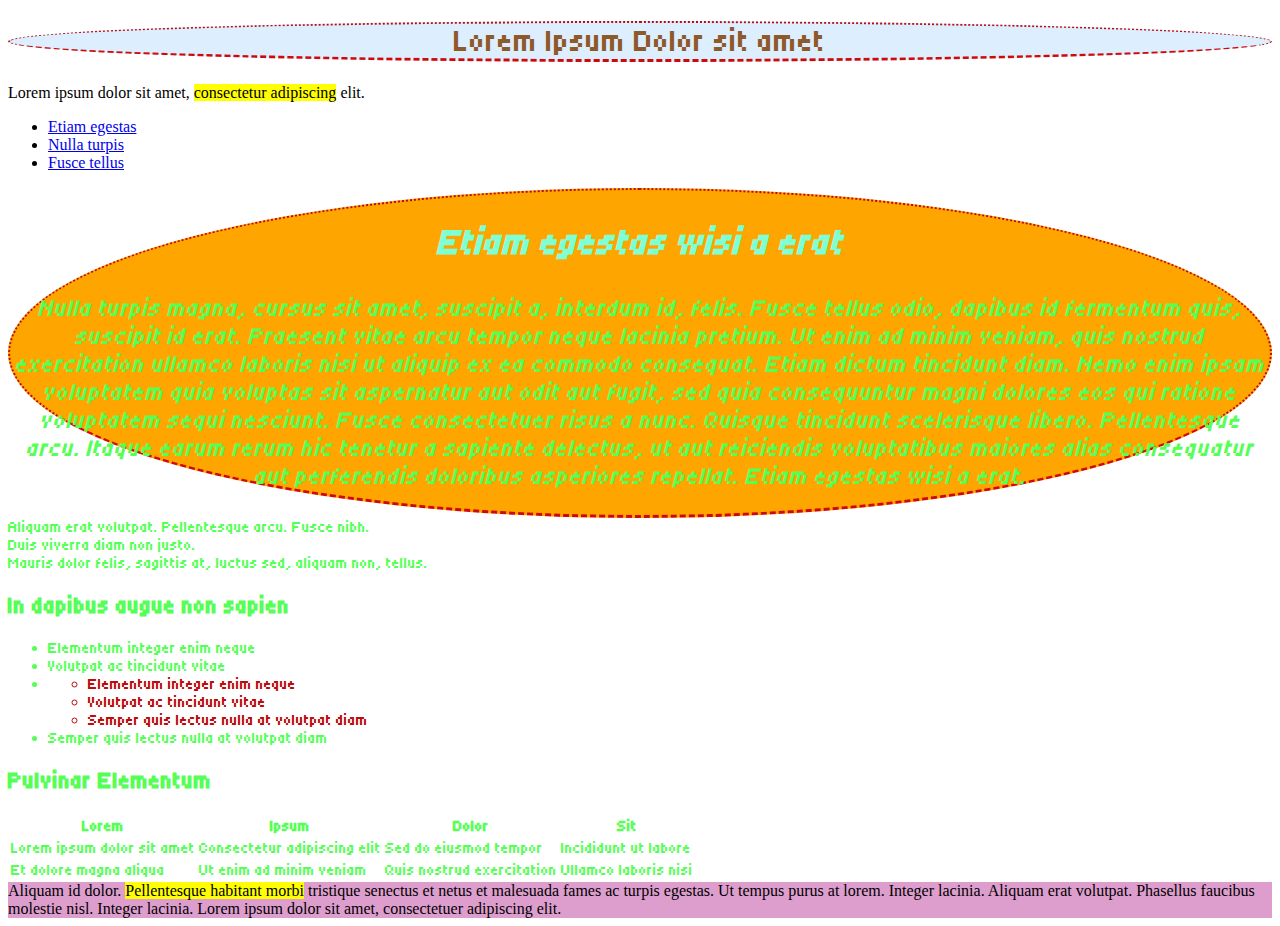
<file: sandbox.html>
<!doctype html>
<html lang="zxx">
<head>
    <link rel="preconnect" href="https://fonts.googleapis.com">
    <link rel="preconnect" href="https://fonts.gstatic.com" crossorigin>
    <link href="https://fonts.googleapis.com/css2?family=Tiny5&display=swap" rel="stylesheet">
    <link rel="stylesheet" href="style.css">
    <meta charset="utf-8">
    <title>Příklad - Základní HTML stránka</title>
</head>
<body>
    <header>
        <div>
            <h1 class="superfont">Lorem Ipsum Dolor sit amet</h1>
        </div>
        <div>
            Lorem ipsum dolor sit amet, <mark>consectetur adipiscing</mark> elit.
        </div>
        <div id="menu">
            <nav>
                <ul>
                    <li><a href="#">Etiam egestas</a></li>
                    <li><a href="#">Nulla turpis</a></li>
                    <li><a href="#">Fusce tellus</a></li>
                </ul>
            </nav>
        </div>
    </header>
    <main>
        <div class="text">
            <h2>Etiam egestas wisi a erat</h2>
            <p>Nulla turpis magna, <span class="imp">cursus sit amet</span>, suscipit a, interdum id, felis. Fusce tellus odio, dapibus id fermentum quis, suscipit id erat. Praesent vitae arcu tempor neque lacinia pretium. Ut enim ad minim veniam, quis nostrud exercitation ullamco laboris nisi ut aliquip ex ea commodo consequat. Etiam dictum tincidunt diam. Nemo enim ipsam voluptatem quia voluptas sit aspernatur aut odit aut fugit, sed quia consequuntur magni dolores eos qui ratione voluptatem sequi nesciunt. Fusce consectetuer risus a nunc. Quisque tincidunt scelerisque libero. Pellentesque arcu. Itaque earum rerum hic tenetur a sapiente delectus, ut aut reiciendis voluptatibus maiores alias consequatur aut perferendis doloribus asperiores repellat. Etiam egestas wisi a erat.</p>
        </div>
        <div class="content">
            <div class="block">
                <div class="item first">
                    Aliquam erat volutpat. Pellentesque arcu. Fusce nibh.
                </div>
                <div class="item">
                    Duis viverra diam non justo.
                </div>
                <div class="item">
                    Mauris dolor felis, sagittis at, luctus sed, aliquam non, tellus.
                </div>
            </div>
        </div>
        <div class="list">
            <h2>In dapibus augue non sapien</h2>
            <ul>
                <li>Elementum integer enim neque</li>
                <li>Volutpat ac tincidunt vitae</li>
                <li>
                    <ul>
                        <li>Elementum integer enim neque</li>
                        <li>Volutpat ac tincidunt vitae</li>
                        <li>Semper quis lectus nulla at volutpat diam</li>
                    </ul>
                </li>
                <li>Semper quis lectus nulla at volutpat diam</li>
            </ul>
        </div>
        <div class="table">
            <h2>Pulvinar Elementum</h2>
            <table>
                <tr>
                    <th>Lorem</th>
                    <th>Ipsum</th>
                    <th>Dolor</th>
                    <th>Sit</th>
                </tr>
                <tr>
                    <td>Lorem ipsum dolor sit amet</td>
                    <td>Consectetur adipiscing elit</td>
                    <td>Sed do eiusmod tempor</td>
                    <td>Incididunt ut labore</td>
                </tr>
                <tr>
                    <td>Et dolore magna aliqua</td>
                    <td>Ut enim ad minim veniam</td>
                    <td>Quis nostrud exercitation</td>
                    <td>Ullamco laboris nisi</td>
                </tr>
            </table>
        </div>
    </main>
    <footer>
        <div>
            Aliquam id dolor. <mark>Pellentesque habitant morbi</mark> tristique senectus et netus et malesuada fames ac turpis egestas. Ut tempus purus at lorem. Integer lacinia. Aliquam erat volutpat. Phasellus faucibus molestie nisl. Integer lacinia. Lorem ipsum dolor sit amet, consectetuer adipiscing elit.
        </div>

    </footer>

</html>
</file>
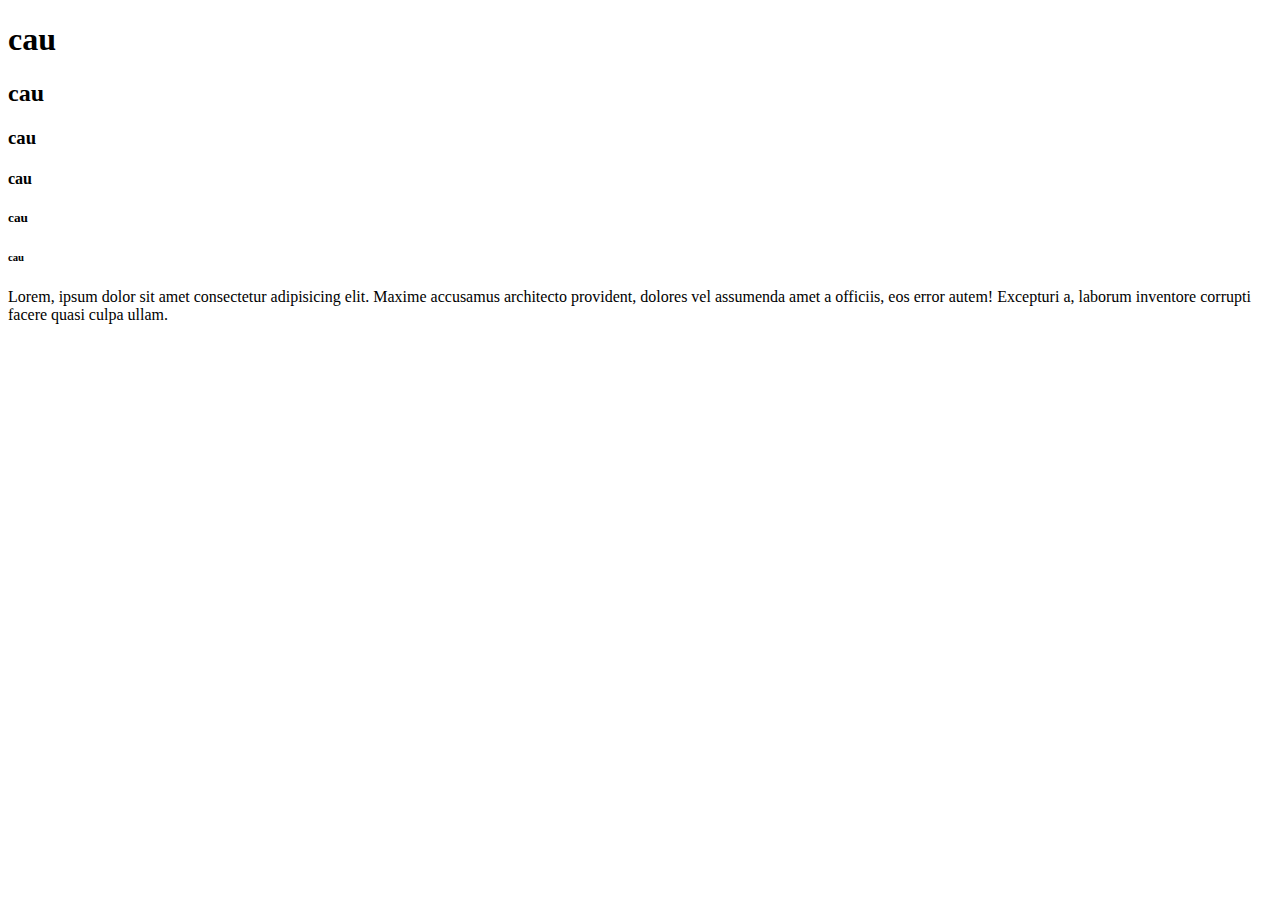
<file: test.html>
<!DOCTYPE html>
<html lang="en">
<head>
    <meta charset="UTF-8">
    <meta name="viewport" content="width=device-width, initial-scale=1.0">
    <title>prvni html</title>
</head>
<body>
    <h1>cau</h1>
    <h2>cau</h2>
    <h3>cau</h3>
    <h4>cau</h4>
    <h5>cau</h5>
    <h6>cau</h6>
    <p>Lorem, ipsum dolor sit amet consectetur adipisicing elit. Maxime accusamus architecto provident, dolores vel assumenda amet a officiis, eos error autem! Excepturi a, laborum inventore corrupti facere quasi culpa ullam.</p>
</body>
</html>
</file>
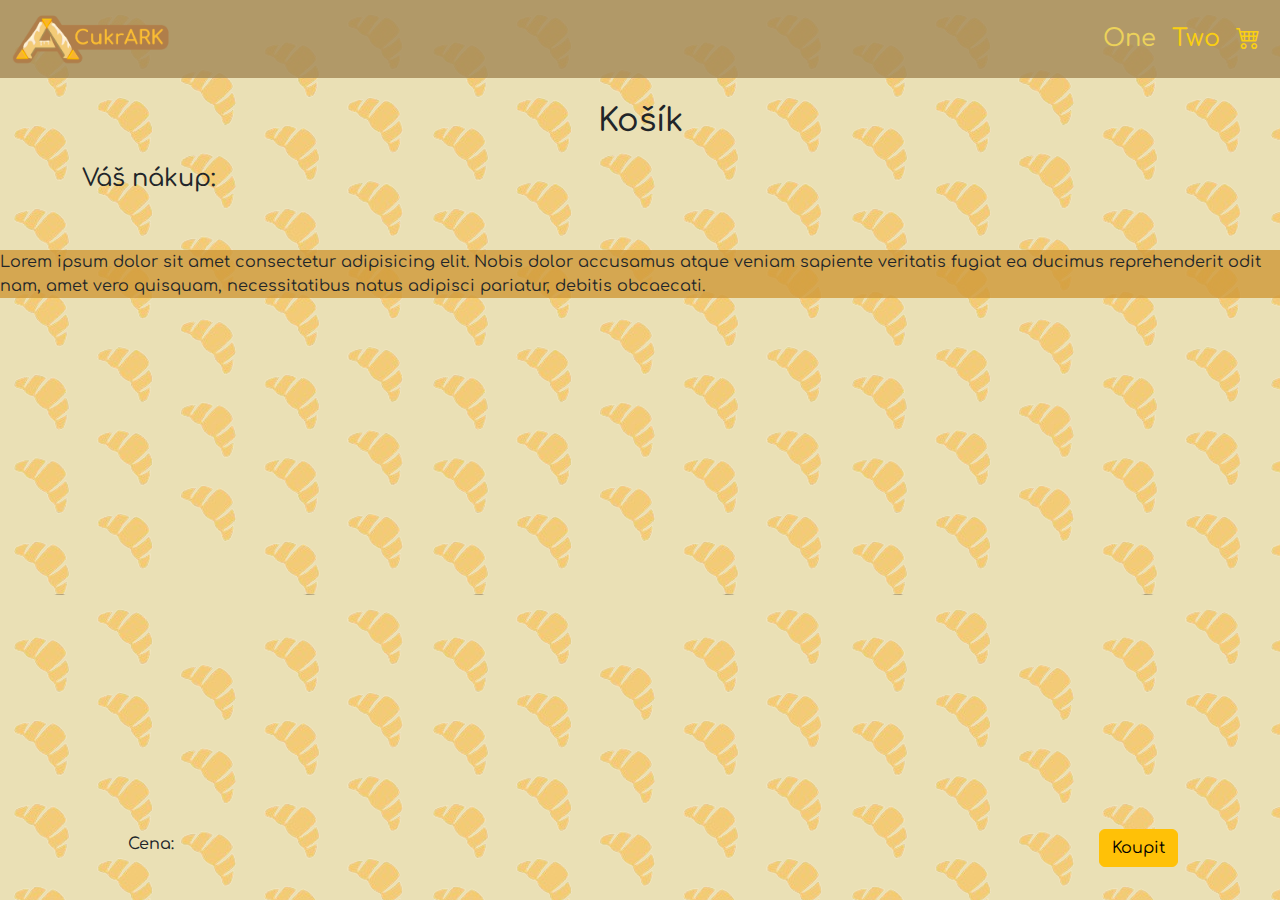
<file: static_web/kosik.html>
<!DOCTYPE html>
<html lang="cs">
<head>
    <meta charset="UTF-8">
    <meta name="viewport" content="width=device-width, initial-scale=1.0">
    <title>Cukrarna</title>
    <link href="https://cdn.jsdelivr.net/npm/bootstrap@5.3.3/dist/css/bootstrap.min.css" rel="stylesheet" integrity="sha384-QWTKZyjpPEjISv5WaRU9OFeRpok6YctnYmDr5pNlyT2bRjXh0JMhjY6hW+ALEwIH" crossorigin="anonymous">
    <link rel="preconnect" href="https://fonts.googleapis.com">
    <link rel="preconnect" href="https://fonts.gstatic.com" crossorigin>
    <link href="https://fonts.googleapis.com/css2?family=Comfortaa:wght@300..700&display=swap" rel="stylesheet">
    <link rel="stylesheet" href="https://cdn.jsdelivr.net/npm/bootstrap-icons@1.11.3/font/bootstrap-icons.min.css">
    <link rel="stylesheet" href="style.css">
</head>
<body>
    <nav class="navbar navbar-expand-lg" style="background-color: rgba(162, 135, 85, 0.8)">
    <div class="container-fluid">
        <a class="navbar-brand" href="#"><img src="logo3.png" alt="logo"width="15%"></a>
        <button class="navbar-toggler" type="button" data-bs-toggle="collapse" data-bs-target="#navbarSupportedContent" aria-controls="navbarSupportedContent" aria-expanded="false" aria-label="Toggle navigation">
        <span class="navbar-toggler-icon"></span>
        </button>
        <div class="collapse navbar-collapse" id="navbarSupportedContent">
            <ul class="navbar-nav me-auto mb-2 mb-lg-0"> 
                <li class="nav-item">
                <li><a class="nav-link" aria-current="page" href="one.html" style="color:#ecd25a">One</a></li>
                </li>
                <li class="nav-item">
                <li><a class="nav-link" href="two.html">Two</a></li>
                </li>
                <li class="nav-item">
                    <li><a class="nav-link" href="two.html"><i class="bi bi-cart4"></i></i></a></li>
                </li>
            </ul>
            </div>
        </div>
    </nav>
    <div class = "container">
 
        <div class="row row-flex">

            <div class="col-sm-12 mx-auto">
                <br>
                <h2 class="card-title">Košík</h2>
                <br>
                <h4>Váš nákup:</h4>
                <div class="buy-section">
                   <h6>Cena: </h6> 
                   <button type="button" class="btn btn-warning">Koupit</button>
                </div>   
            </div>

          </div>
    </div>
    <br><br>
    <footer>
        <p>Lorem ipsum dolor sit amet consectetur adipisicing elit. Nobis dolor accusamus atque veniam sapiente veritatis fugiat ea ducimus reprehenderit odit nam, amet vero quisquam, necessitatibus natus adipisci pariatur, debitis obcaecati.</p>

    </footer>
    <script>
        function action() {


        }
    </script>
</body>
    </html>
</file>
<file: style.css>
h1 {
    text-align: center;
    border: 2px dotted #bd0b0b;
    border-bottom: 3px dashed #d10808;
    border-radius: 50%;
    background-color: #DDEEFF;
    color: #8d5a28;
}
main {
    color: #55FF55;
    font-family: "Tiny5", sans-serif;
    font-weight: 400;
    font-style: normal;
}
footer {
    background-color: #dd9ece;
}
.text h2{
    color:aquamarine;
}
.list li li{
    color: #bd0b0b;
}
.superfont{
    font-family: "Tiny5", sans-serif;
    font-weight: 400;
    font-style: normal;
}
.text{
    border: 2px dotted #bd0b0b;
    border-bottom: 3px dashed #d10808;
    border-radius: 50%;
    font-size: 25px;
    font-weight: 100;
    font-style: italic;
    text-align: center;
    text-decoration: dashed;
    background-color: orange;
}
</file>
<file: static_web/style.css>
/*.navbar-brand{
    background-color: #fff6d4;
    border: 2px solid;
    border-radius: 15px;
    border-color: #fff6d4;
    padding-left: 2%;
}*/

.nav-link{
    font-size: 150%;
    font-family: "Comfortaa", sans-serif;
    font-weight: 500;
    color: #facf12;
}
.navbar-brand{
    font-size: 200%;
    font-family: "Comfortaa", sans-serif;
    font-weight: 500;
    color: #EAE0B5;
}
body{
    background-color: #EAE0B5;
    background-image: url("croissant_bg.png");
    background-repeat: repeat;
}
.title{
    width: 350px;
    display: block;
    margin-top: 2%;
    margin-bottom: 2%;
    margin-left: auto;
    margin-right: auto;
}
p{
    font-family: "Comfortaa", sans-serif;
}
h5{
    font-family: "Comfortaa", sans-serif;
}
h4{
    font-family: "Comfortaa", sans-serif;
}
h3{
    font-family: "Comfortaa", sans-serif;
}
.buy-notice{
    /*position: fixed;*/
    margin-top: 30px;
    background-color: #f1db8a;
    border: 2px solid;
    border-radius: 25px;
    border-color: grey;
    padding:1%;
    padding-bottom: 5px;
    width: 18%;
    transition: box-shadow 0.3s ease;
}
.card-img-top{
    display: block;
    margin: auto;
    height: 150px;
    object-fit:contain;
    margin-top: 10px;
    margin-bottom: 10px;
}
.card-title {
    font-family: "Comfortaa", sans-serif;
    text-align: center;
}
.card-body{
    font-family: "Comfortaa", sans-serif;
    color: #111111;
    font-size: 90%;
    font-weight: 500;
    text-align: justify;
}
.card {
    margin-top: 50px;
    background-color: #fff6d4;
    position: relative;
    display: table;
    border: 2px solid;
    border-radius: 25px;
    border-color: grey;
    padding:2%;
    padding-bottom: 60px;
    width: 8%;
    max-width: 300px;
    transition: box-shadow 0.3s ease;
    margin-left: auto;
    margin-right: auto;
}
.card-img-top{
    width: 70%;
    max-width: 300px;
    margin-top: 5%;
}
.card:hover {
    box-shadow: 0px 5px 10px rgba(0, 0, 0, 0.5);
    transform: translateY(-3px);
}
.buy-section{
    position: absolute;
    font-family: "Comfortaa", sans-serif;
    display: flex;
    justify-content: space-between;
    align-items: center;
    padding-bottom: 1%;
    left: 10%;
    right: 8%;
    bottom: 20px;
}
footer{
    margin-bottom: -15px;
    background-color: rgb(207, 152, 56, 0.8);
}
.footer-text{
    padding-left: 5%;
    padding-right: 5%;
    padding-bottom: 2%;
    padding-top: 50px;
}
</file>
